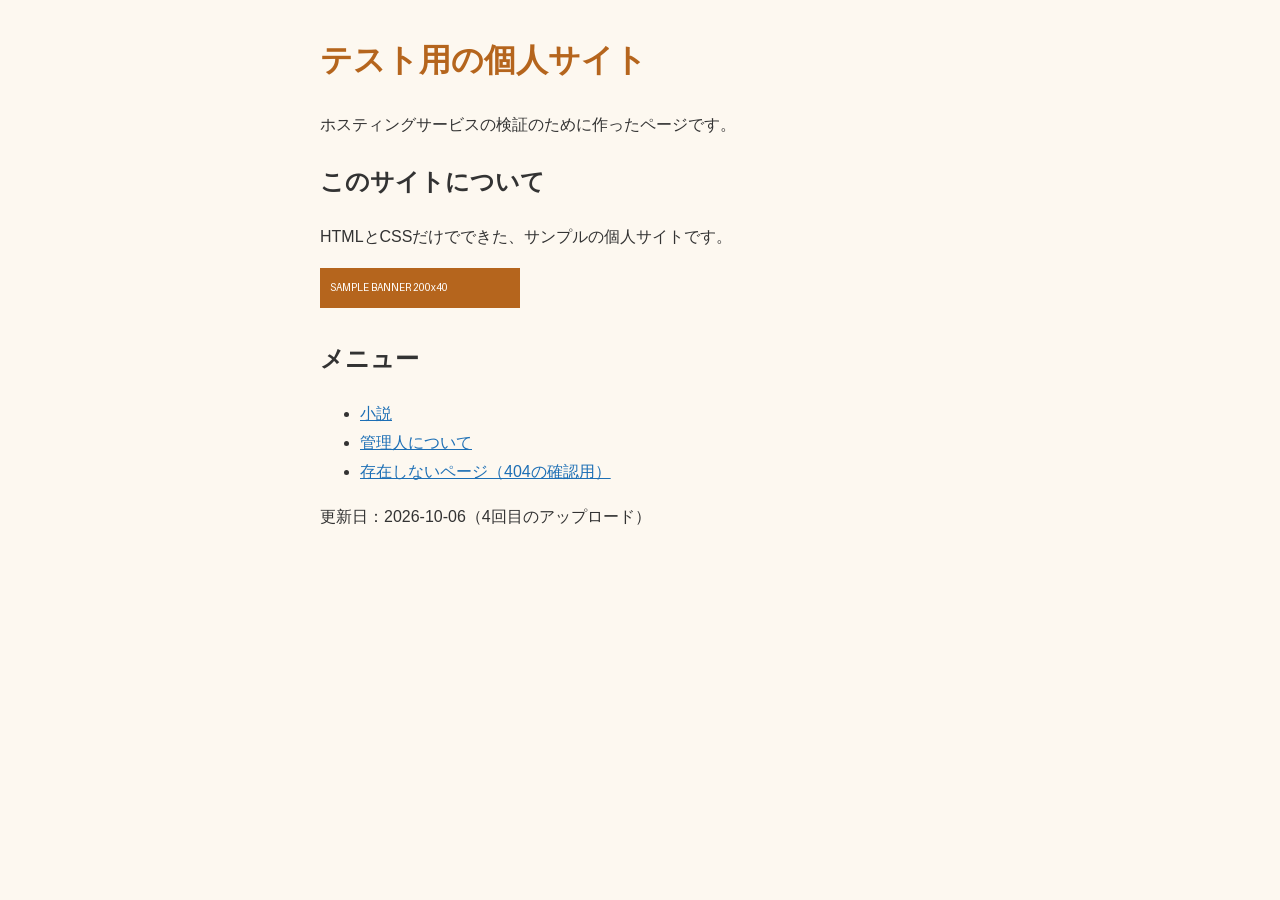
<file: index.html>
<!DOCTYPE html>
<html lang="ja">
<head>
<meta charset="UTF-8">
<meta name="viewport" content="width=device-width, initial-scale=1">
<meta name="robots" content="noindex">
<title>テスト用の個人サイト</title>
<link rel="stylesheet" href="style.css">
</head>
<body>
<header>
  <h1>テスト用の個人サイト</h1>
  <p>ホスティングサービスの検証のために作ったページです。</p>
</header>
<main>
  <section>
    <h2>このサイトについて</h2>
    <p>HTMLとCSSだけでできた、サンプルの個人サイトです。</p>
    <p><img src="img/banner.png" alt="サンプルのバナー" width="200" height="40"></p>
  </section>
  <section>
    <h2>メニュー</h2>
    <ul>
      <li><a href="novel/index.html">小説</a></li>
      <li><a href="about.html">管理人について</a></li>
      <li><a href="nothing.html">存在しないページ（404の確認用）</a></li>
    </ul>
  </section>
</main>
<footer><p>更新日：<span id="updated">2026-10-06（4回目のアップロード）</span></p></footer>
</body>
</html>
</file>
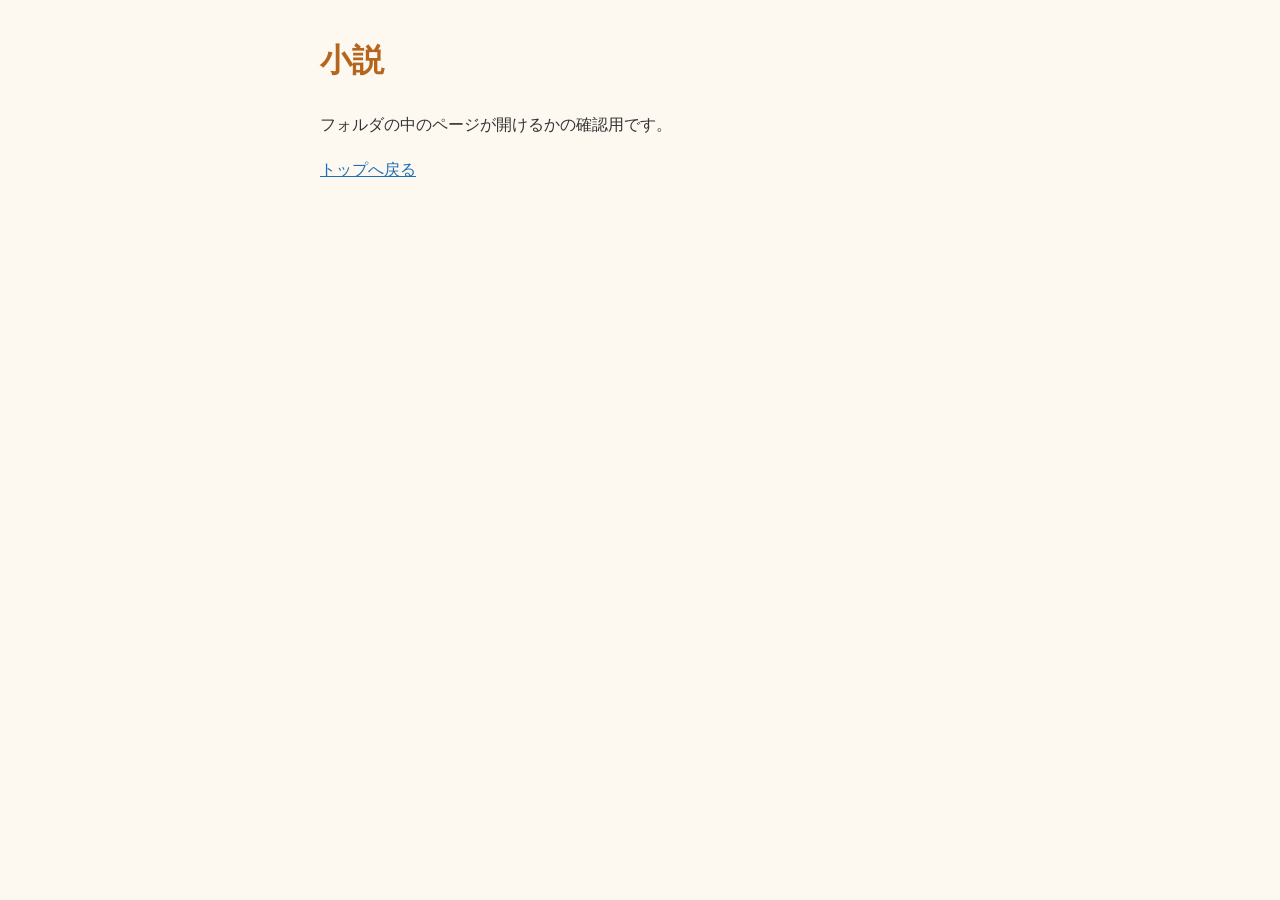
<file: novel/index.html>
<!DOCTYPE html>
<html lang="ja">
<head>
<meta charset="UTF-8">
<meta name="viewport" content="width=device-width, initial-scale=1">
<meta name="robots" content="noindex">
<title>小説｜テスト用の個人サイト</title>
<link rel="stylesheet" href="../style.css">
</head>
<body>
<main>
  <h1>小説</h1>
  <p>フォルダの中のページが開けるかの確認用です。</p>
  <p><a href="../index.html">トップへ戻る</a></p>
</main>
</body>
</html>
</file>
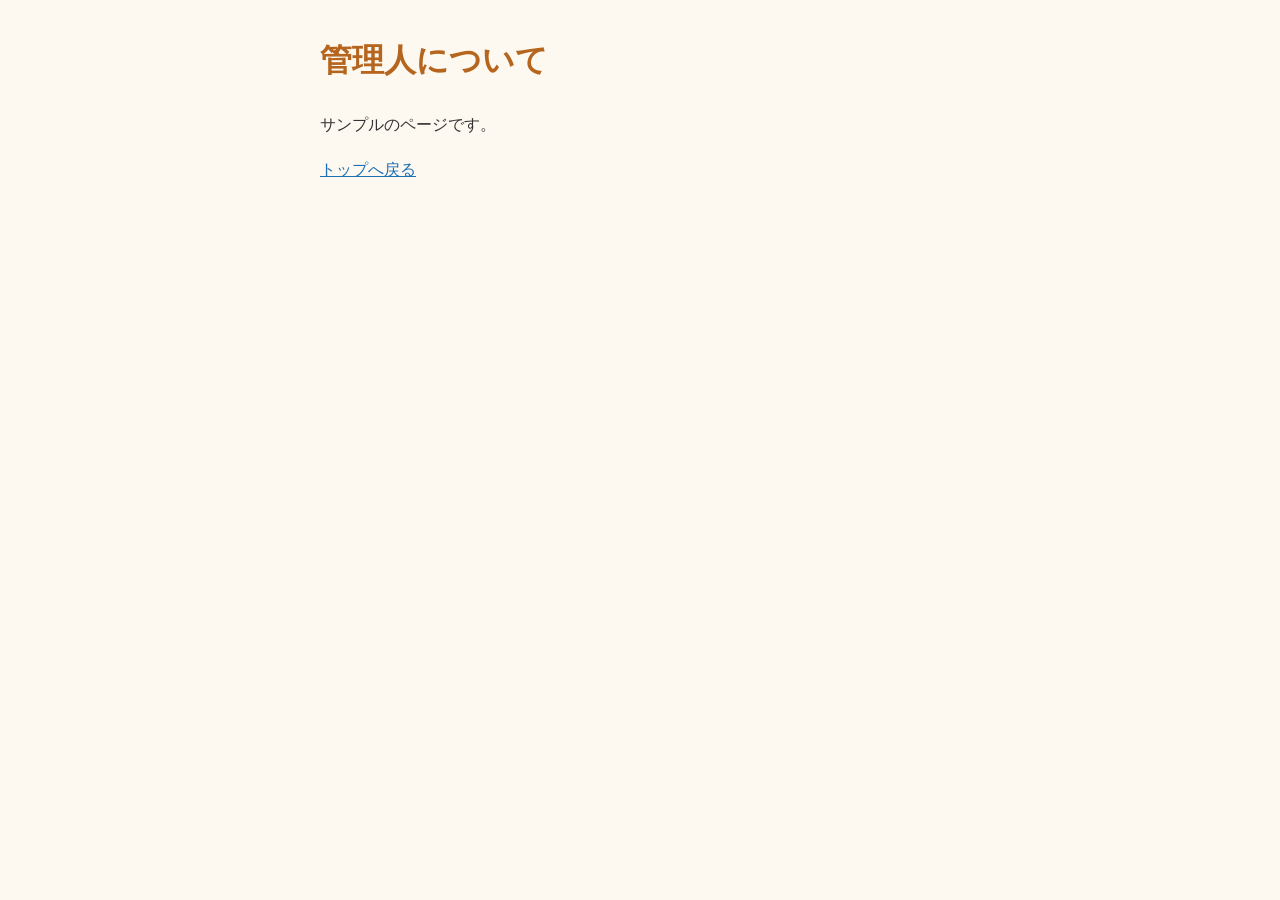
<file: about.html>
<!DOCTYPE html>
<html lang="ja">
<head>
<meta charset="UTF-8">
<meta name="viewport" content="width=device-width, initial-scale=1">
<meta name="robots" content="noindex">
<title>管理人について｜テスト用の個人サイト</title>
<link rel="stylesheet" href="style.css">
</head>
<body>
<main>
  <h1>管理人について</h1>
  <p>サンプルのページです。</p>
  <p><a href="index.html">トップへ戻る</a></p>
</main>
</body>
</html>
</file>
<file: style.css>
body { max-width: 40em; margin: 2em auto; padding: 0 1em; font-family: sans-serif; line-height: 1.8; color: #333; background: #fdf8f0; }
h1 { color: #b5651d; }
a { color: #1d6fb5; }
</file>
